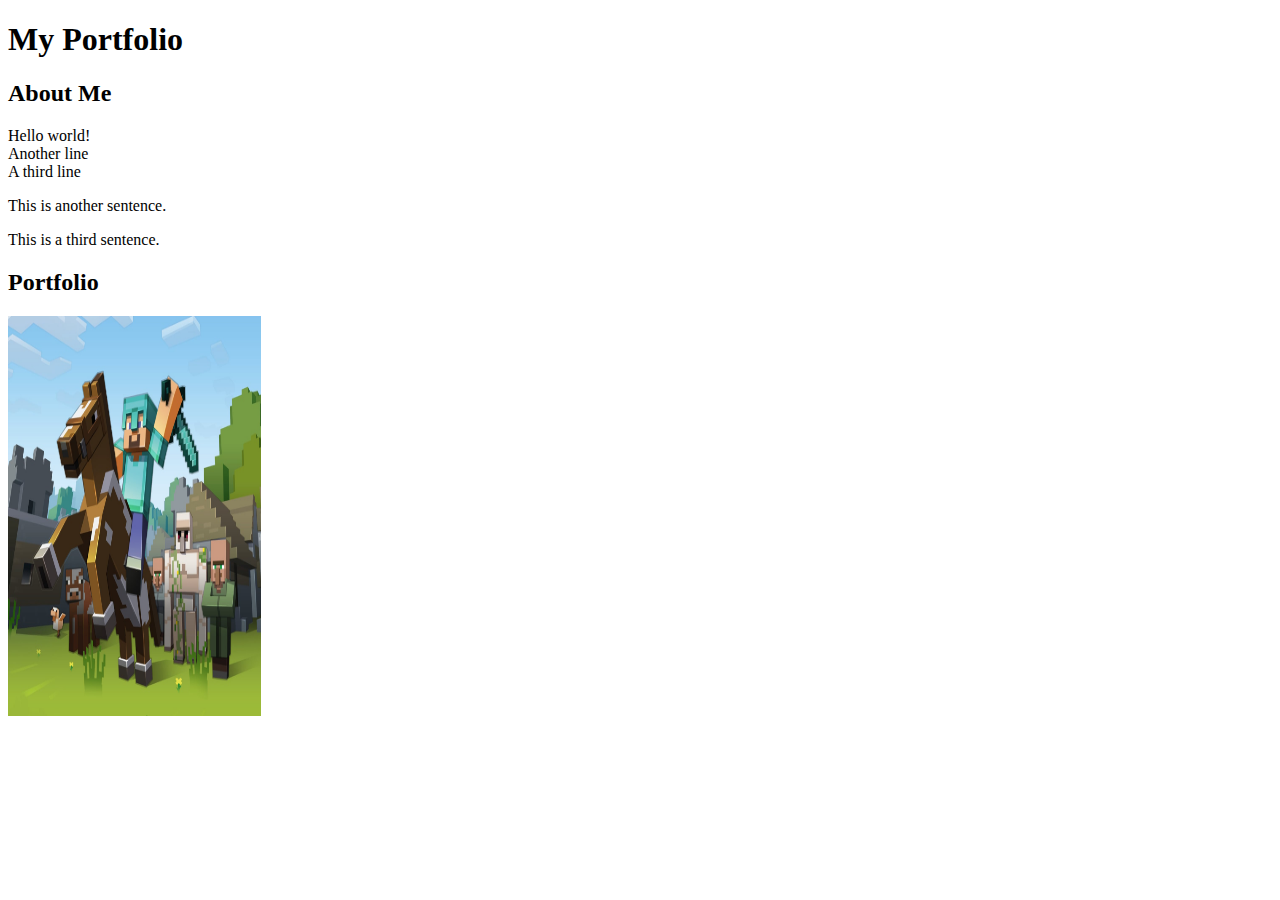
<file: jcollard/index.html>
<!DOCTYPE html>
<html>
    <head>
        <title>My Portfolio</title>
    </head>

    <body>
        <h1>My Portfolio</h1>

        <!-- About Me Section -->
        <div>
            <h2>About Me</h2>
            <p>
                Hello world! <br/>
                Another line <br/>
                A third line <br/>
            </p>
            <p>This is another sentence.</p>
            <p>This is a third sentence.</p>
        </div>

        <!-- 
           Portfolio section 
         -->

        <div>
            <h2>Portfolio</h2>
            <img src="minecraft.jpg" width="20%" height="400px"/>
        </div>

    </body>
</html>
</file>
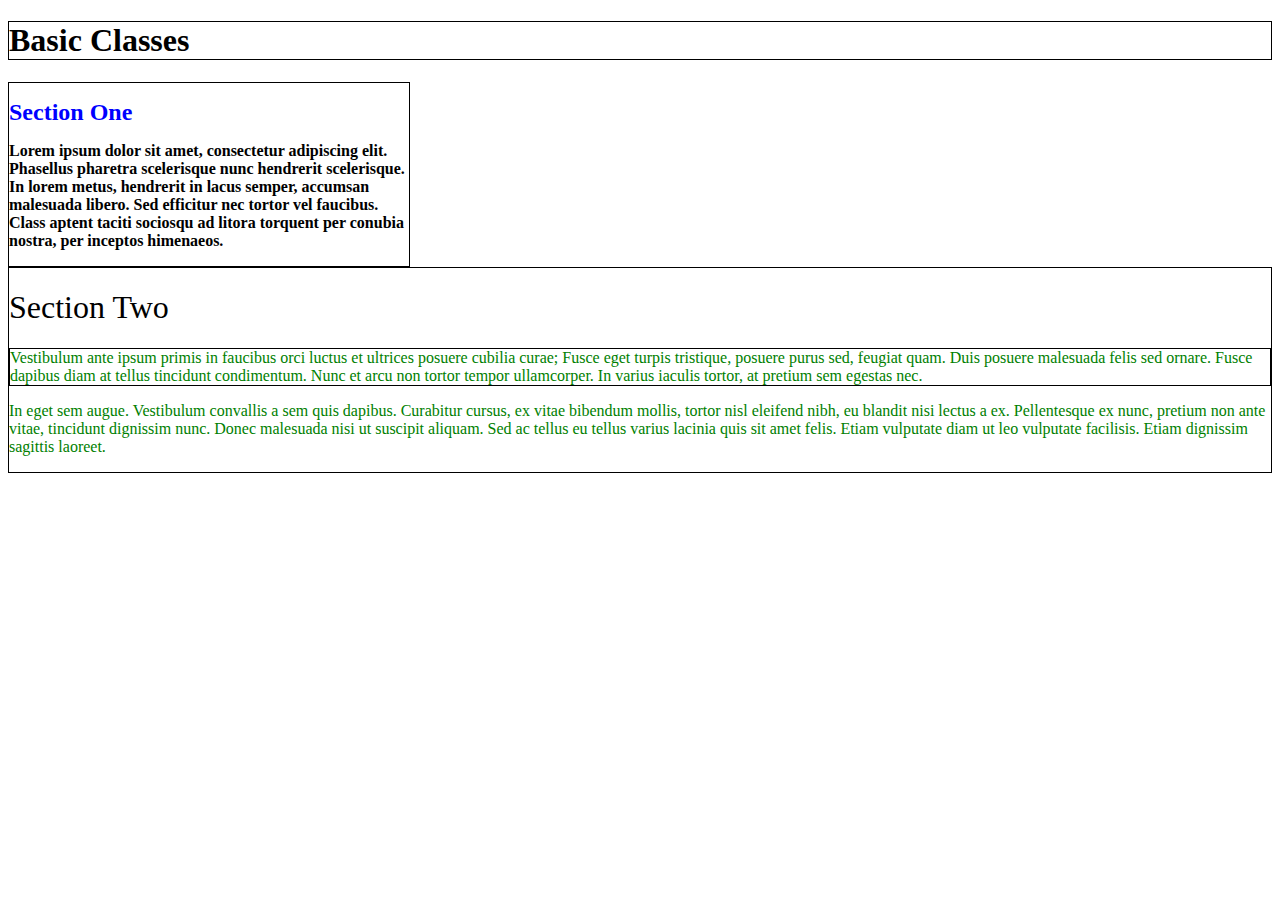
<file: examples/basic-classes/basic-classes.html>
<!DOCTYPE html>
<html>

<head>
    <title>Basic Classes</title>
    <link rel="stylesheet" href="basic-classes.css" />
</head>

<body>
    <h1 class="with-border">Basic Classes</h1>

    <div class="section-one with-border">
        <h1>Section One</h1>
        <p>
            Lorem ipsum dolor sit amet, consectetur adipiscing elit. Phasellus
            pharetra scelerisque nunc hendrerit scelerisque. In lorem metus,
            hendrerit in lacus semper, accumsan malesuada libero. Sed efficitur
            nec tortor vel faucibus. Class aptent taciti sociosqu ad litora
            torquent per conubia nostra, per inceptos himenaeos.
        </p>
    </div>

    <div class="section-two with-border">
        <h1>Section Two</h1>

        <p class="with-border">
            Vestibulum ante ipsum primis in faucibus orci luctus et ultrices
            posuere cubilia curae; Fusce eget turpis tristique, posuere purus
            sed, feugiat quam. Duis posuere malesuada felis sed ornare. Fusce
            dapibus diam at tellus tincidunt condimentum. Nunc et arcu non
            tortor tempor ullamcorper. In varius iaculis tortor, at pretium sem
            egestas nec.
        </p>

        <p>
            In eget sem augue. Vestibulum convallis a sem quis dapibus.
            Curabitur cursus, ex vitae bibendum mollis, tortor nisl eleifend
            nibh, eu blandit nisi lectus a ex. Pellentesque ex nunc, pretium non
            ante vitae, tincidunt dignissim nunc. Donec malesuada nisi ut
            suscipit aliquam. Sed ac tellus eu tellus varius lacinia quis sit
            amet felis. Etiam vulputate diam ut leo vulputate facilisis. Etiam
            dignissim sagittis laoreet.
        </p>
    </div>

</body>

</html>
</file>
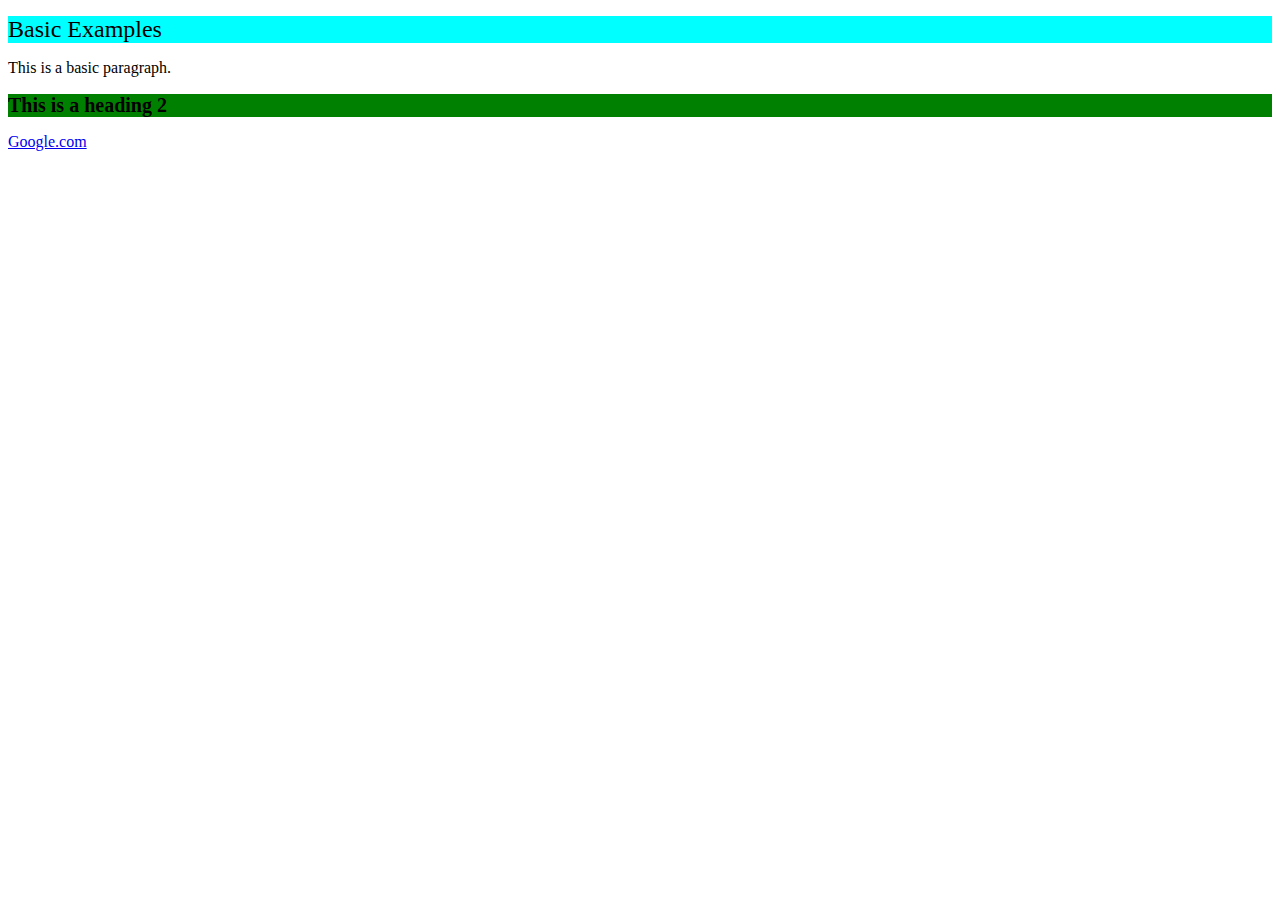
<file: examples/basic-example/basic-examples.html>
<!DOCTYPE html>
<html>

    <head>
        <title>Basic Examples</title>
        <link rel="stylesheet" href="styles.css" />
    </head>

    <body>
        <h1>Basic Examples</h1>

        <p>This is a basic paragraph.</p>

        <h2>This is a heading 2</h2>

        <a href="https://google.com">Google.com</a>

    </body>

</html>
</file>
<file: examples/basic-classes/basic-classes.css>
.with-border {
    border: 1px solid;
    border-color: black;
}

.section-one {
    max-width: 400px;
}

.section-one p {
    font-size:16px;
    font-weight: bold;
}

.section-one h1 {
    font-size: 24px;
    font-weight: bold;
    color: blue;
}

.section-two h1 {
    font-size: 32px;
    font-weight: normal;
}

.section-two p {
    color: green;
}
</file>
<file: examples/basic-example/styles.css>
/* This is a comment! */

/* Global styling for h1 tags */
h1 {
    font-size: 24px;
    font-weight: normal;
    margin-bottom: 0px;
    background-color: aqua;
}

/* Global styling for h2 tags */
h2 {
    font-size: 20px;
    background-color: green;
}
</file>
